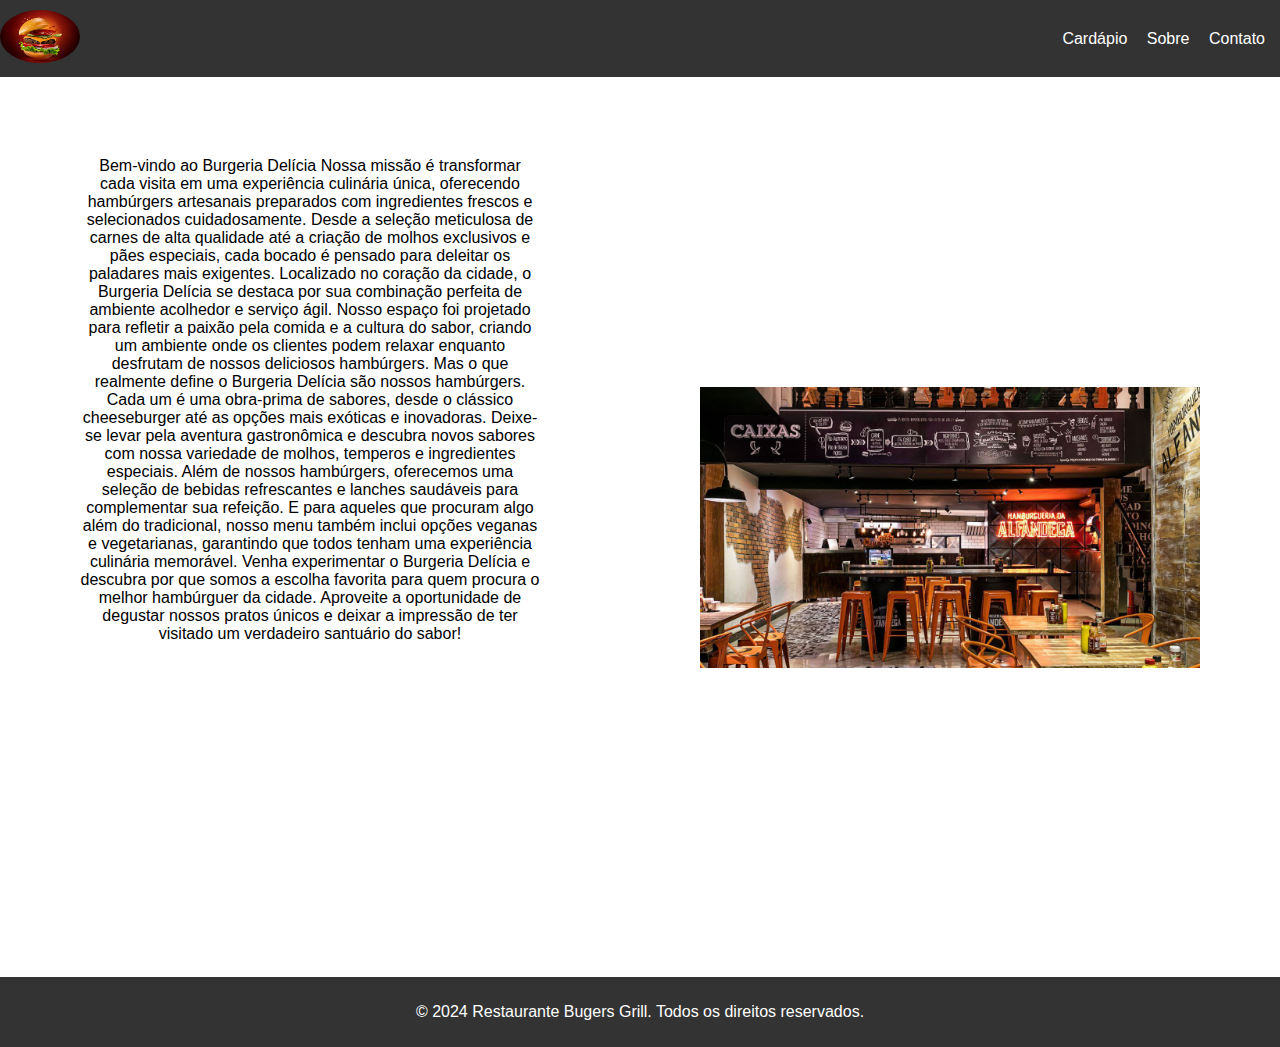
<file: index.html>
<!DOCTYPE html>
<html lang="pt-br">

<head>
    <meta charset="UTF-8">
    <meta name="viewport" content="width=device-width, initial-scale=1.0">
    <title>Restaurante</title>
    <link rel="stylesheet" href="css/style.css">
</head>

<body>
    <header>
        <nav>
            <div class="logo">
                <a href="index.html"><img src="img/images.jpeg" alt="logo"></a>
            </div>
            <ul>
                <li><a href="cardapio.html">Cardápio</a></li>
                <li><a href="sobrenos.html">Sobre</a></li>
                <li><a href="contato.html">Contato</a></li>
            </ul>
        </nav>
    </header>
    <main>

        <section class="hamburgueria">
            <p>Bem-vindo ao Burgeria Delícia
                Nossa missão é transformar cada visita em uma experiência culinária única, oferecendo hambúrgers
                artesanais preparados com ingredientes frescos e selecionados cuidadosamente. Desde a seleção meticulosa
                de carnes de alta qualidade até a criação de molhos exclusivos e pães especiais, cada bocado é pensado
                para deleitar os paladares mais exigentes.

                Localizado no coração da cidade, o Burgeria Delícia se destaca por sua combinação perfeita de ambiente
                acolhedor e serviço ágil. Nosso espaço foi projetado para refletir a paixão pela comida e a cultura do
                sabor, criando um ambiente onde os clientes podem relaxar enquanto desfrutam de nossos deliciosos
                hambúrgers.

                Mas o que realmente define o Burgeria Delícia são nossos hambúrgers. Cada um é uma obra-prima de
                sabores, desde o clássico cheeseburger até as opções mais exóticas e inovadoras. Deixe-se levar pela
                aventura gastronômica e descubra novos sabores com nossa variedade de molhos, temperos e ingredientes
                especiais.

                Além de nossos hambúrgers, oferecemos uma seleção de bebidas refrescantes e lanches saudáveis para
                complementar sua refeição. E para aqueles que procuram algo além do tradicional, nosso menu também
                inclui opções veganas e vegetarianas, garantindo que todos tenham uma experiência culinária memorável.

                Venha experimentar o Burgeria Delícia e descubra por que somos a escolha favorita para quem procura o
                melhor hambúrguer da cidade. Aproveite a oportunidade de degustar nossos pratos únicos e deixar a
                impressão de ter visitado um verdadeiro santuário do sabor!</p>

            <img src="img/Hamburgueria-da-Alfândega-Ipanema.jpg" alt="hamburgueria">
        </section>
    </main>
    <footer>
        <p>&copy; 2024 Restaurante Bugers Grill. Todos os direitos reservados.</p>
    </footer>
</body>

</html>
</file>
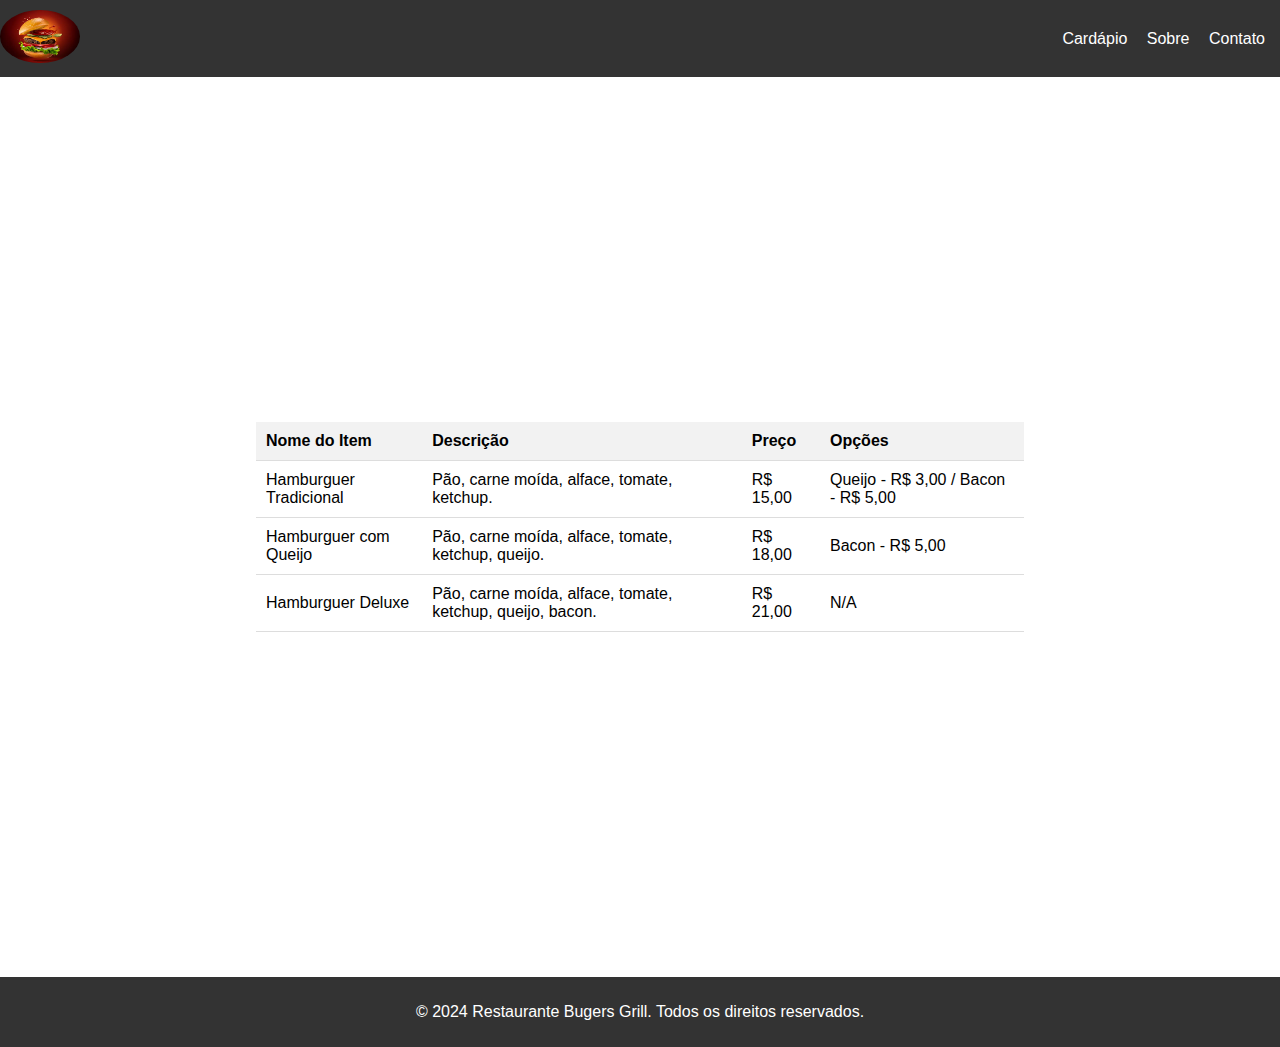
<file: cardapio.html>
<!DOCTYPE html>
<html lang="pt-br">

<head>
    <meta charset="UTF-8">
    <meta name="viewport" content="width=device-width, initial-scale=1.0">
    <title>Cardapio</title>
    <link rel="stylesheet" href="css/style.css">
    <link rel="stylesheet" href="css/cardapio.css">
</head>

<body>
    <header>
        <nav>
            <div class="logo">
                <a href="index.html"><img src="img/images.jpeg" alt="logo"></a>
            </div>
            <ul>
                <li><a href="cardapio.html">Cardápio</a></li>
                <li><a href="sobrenos.html">Sobre</a></li>
                <li><a href="contato.html">Contato</a></li>
            </ul>
        </nav>
    </header>
    <main>

        <section class="cardapio">
            <table>
                <tr>
                    <th>Nome do Item</th>
                    <th>Descrição</th>
                    <th>Preço</th>
                    <th>Opções</th>
                </tr>
                <tr>
                    <td>Hamburguer Tradicional</td>
                    <td>Pão, carne moída, alface, tomate, ketchup.</td>
                    <td>R$ 15,00</td>
                    <td>Queijo - R$ 3,00 / Bacon - R$ 5,00</td>
                </tr>
                <tr>
                    <td>Hamburguer com Queijo</td>
                    <td>Pão, carne moída, alface, tomate, ketchup, queijo.</td>
                    <td>R$ 18,00</td>
                    <td>Bacon - R$ 5,00</td>
                </tr>
                <tr>
                    <td>Hamburguer Deluxe</td>
                    <td>Pão, carne moída, alface, tomate, ketchup, queijo, bacon.</td>
                    <td>R$ 21,00</td>
                    <td>N/A</td>
                </tr>
            </table>
        </section>
    </main>
    <footer>
        <p>&copy; 2024 Restaurante Bugers Grill. Todos os direitos reservados.</p>
    </footer>
</body>

</html>
</file>
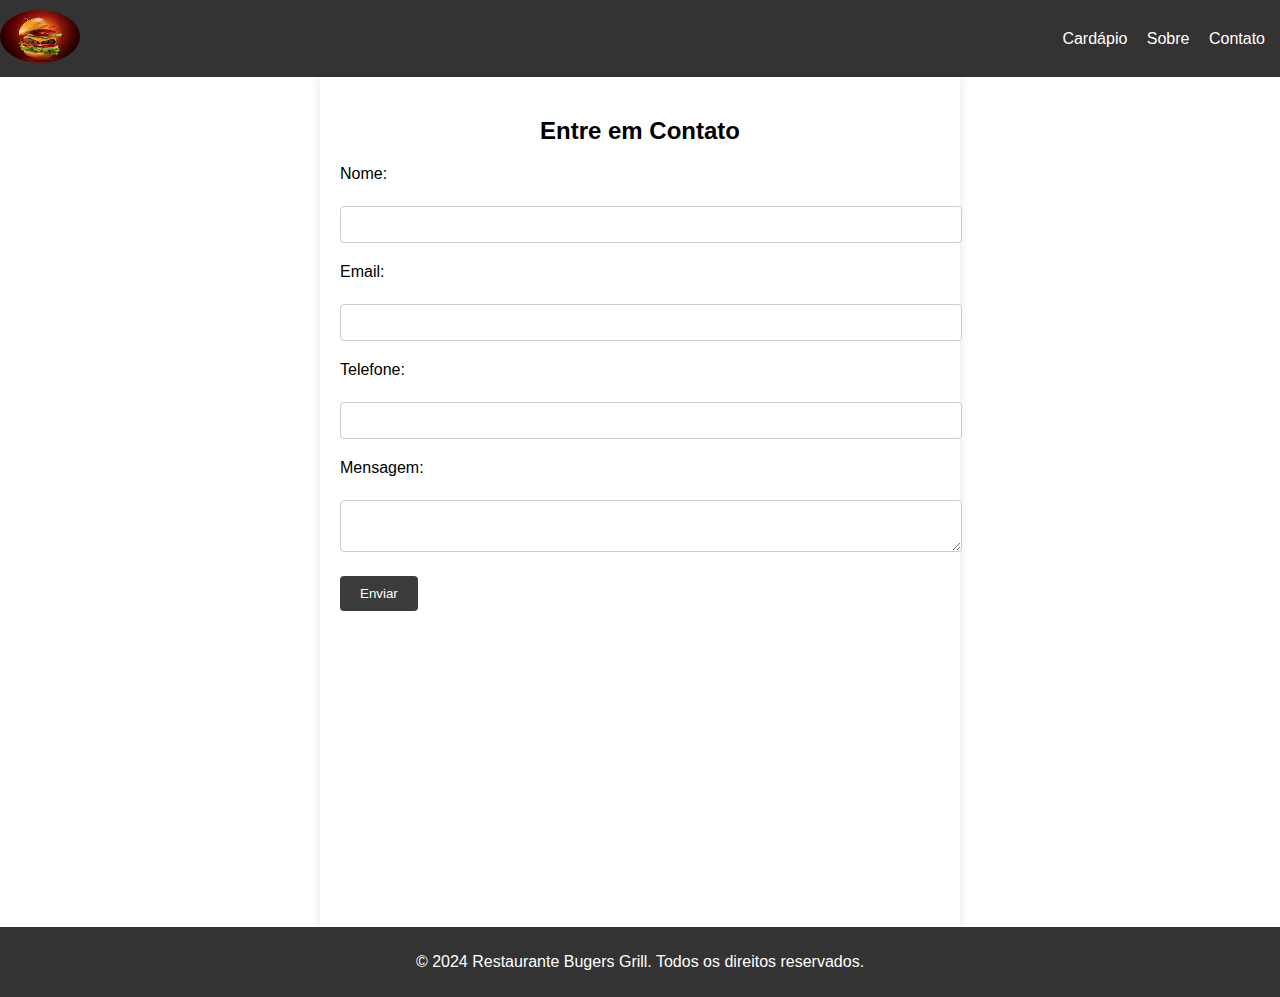
<file: contato.html>
<!DOCTYPE html>
<html lang="pt-br">

<head>
    <meta charset="UTF-8">
    <meta name="viewport" content="width=device-width, initial-scale=1.0">
    <title>Restaurante</title>
    <link rel="stylesheet" href="css/style.css">
    <link rel="stylesheet" href="css/contato.css">
</head>

<body>
    <header>
        <nav>
            <div class="logo">
                <a href="index.html"><img src="img/images.jpeg" alt="logo"></a>
            </div>
            <ul>
                <li><a href="cardapio.html">Cardápio</a></li>
                <li><a href="sobrenos.html">Sobre</a></li>
                <li><a href="contato.html">Contato</a></li>
            </ul>
        </nav>
    </header>
    <main>
        <section class="contato">
            <h2>Entre em Contato</h2>
            <form action="" method="post">
                <label for="nome">Nome:</label><br>
                <input type="text" id="nome" name="nome"><br>
                <label for="email">Email:</label><br>
                <input type="email" id="email" name="email"><br>
                <label for="telefone">Telefone:</label><br>
                <input type="tel" id="telefone" name="telefone"><br>
                <label for="mensagem">Mensagem:</label><br>
                <textarea id="mensagem" name="mensagem"></textarea><br>
                <input type="submit" value="Enviar">
            </form>
        </section>
    </main>
    <footer>
        <p>&copy; 2024 Restaurante Bugers Grill. Todos os direitos reservados.</p>
    </footer>
</body>

</html>
</file>
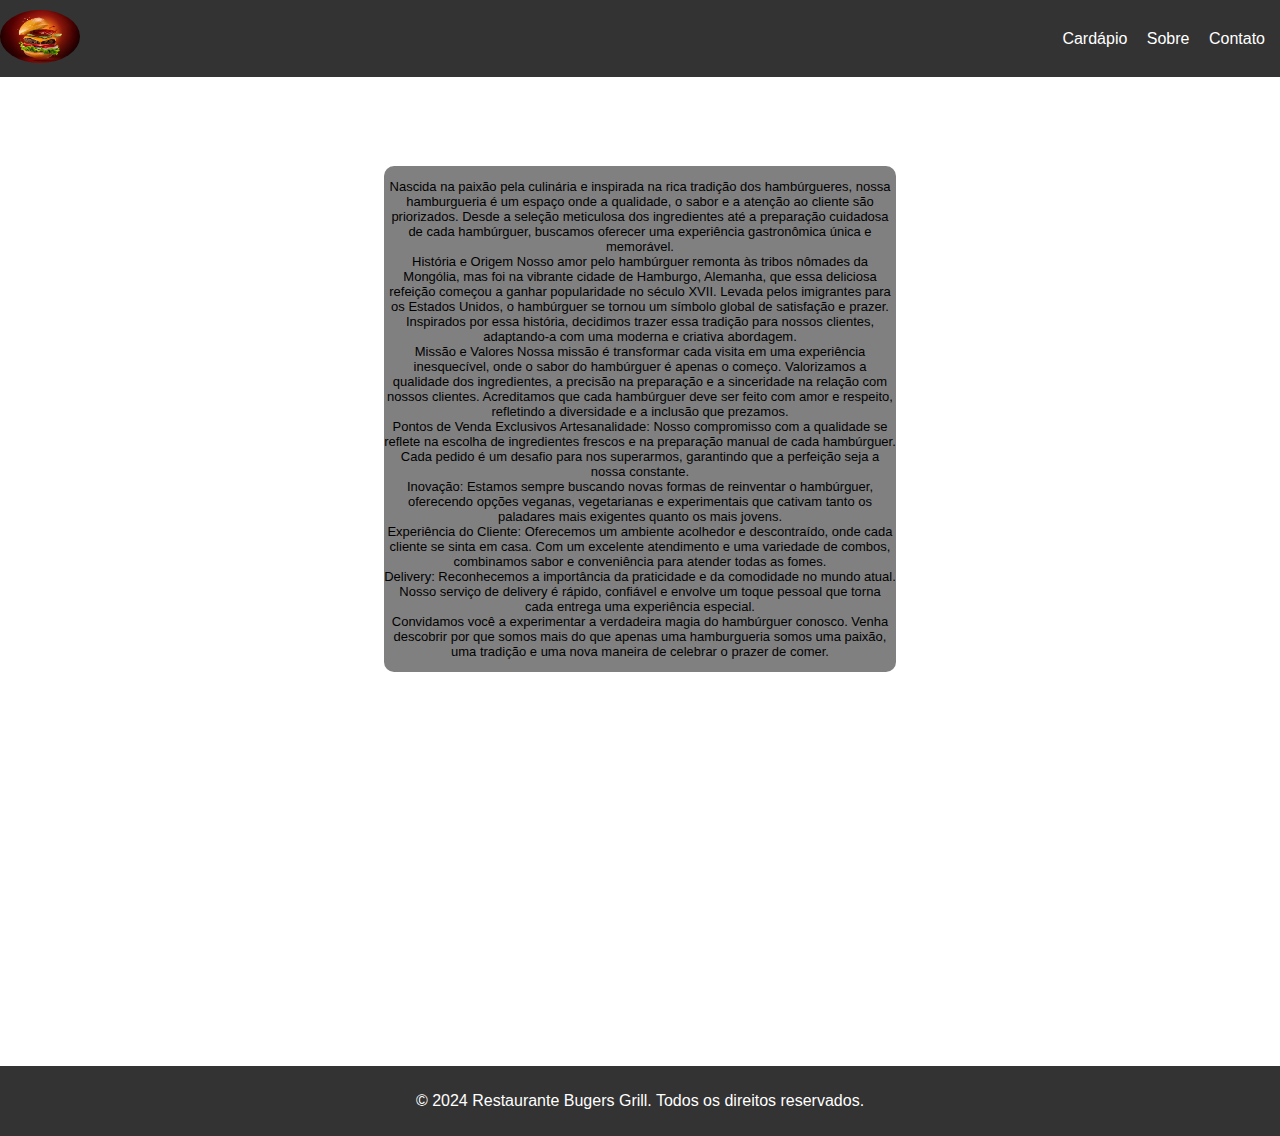
<file: sobrenos.html>
<!DOCTYPE html>
<html lang="pt-br">

<head>
    <meta charset="UTF-8">
    <meta name="viewport" content="width=device-width, initial-scale=1.0">
    <title>Restaurante</title>
    <link rel="stylesheet" href="css/style.css">
    <link rel="stylesheet" href="css/sobre.css">
</head>

<body>
    <header>
        <nav>
            <div class="logo">
                <a href="index.html"><img src="img/images.jpeg" alt="logo"></a>
            </div>
            <ul>
                <li><a href="cardapio.html">Cardápio</a></li>
                <li><a href="sobrenos.html">Sobre</a></li>
                <li><a href="contato.html">Contato</a></li>
            </ul>
        </nav>
    </header>
    <main>
        <h1>SOBRE NÓS</h1>
        <section class="sobre">
            <div class="card">
                <p>
                    Nascida na paixão pela culinária e inspirada na rica tradição dos hambúrgueres, nossa hamburgueria é
                    um espaço onde a qualidade, o sabor e a atenção ao cliente são priorizados. Desde a seleção
                    meticulosa dos ingredientes até a preparação cuidadosa de cada hambúrguer, buscamos oferecer uma
                    experiência gastronômica única e memorável. <br>
                    História e Origem
                    Nosso amor pelo hambúrguer remonta às tribos nômades da Mongólia, mas foi na vibrante cidade de
                    Hamburgo, Alemanha, que essa deliciosa refeição começou a ganhar popularidade no século XVII. Levada
                    pelos imigrantes para os Estados Unidos, o hambúrguer se tornou um símbolo global de satisfação e
                    prazer. Inspirados por essa história, decidimos trazer essa tradição para nossos clientes,
                    adaptando-a com uma moderna e criativa abordagem. <br>
                    Missão e Valores
                    Nossa missão é transformar cada visita em uma experiência inesquecível, onde o sabor do hambúrguer é
                    apenas o começo. Valorizamos a qualidade dos ingredientes, a precisão na preparação e a sinceridade
                    na relação com nossos clientes. Acreditamos que cada hambúrguer deve ser feito com amor e respeito,
                    refletindo a diversidade e a inclusão que prezamos. <br>
                    Pontos de Venda Exclusivos
                    Artesanalidade: Nosso compromisso com a qualidade se reflete na escolha de ingredientes frescos e na
                    preparação manual de cada hambúrguer. Cada pedido é um desafio para nos superarmos, garantindo que a
                    perfeição seja a nossa constante. <br>
                    Inovação: Estamos sempre buscando novas formas de reinventar o hambúrguer, oferecendo opções
                    veganas, vegetarianas e experimentais que cativam tanto os paladares mais exigentes quanto os mais
                    jovens. <br>
                    Experiência do Cliente: Oferecemos um ambiente acolhedor e descontraído, onde cada cliente se sinta
                    em casa. Com um excelente atendimento e uma variedade de combos, combinamos sabor e conveniência
                    para atender todas as fomes. <br>
                    Delivery: Reconhecemos a importância da praticidade e da comodidade no mundo atual. Nosso serviço de
                    delivery é rápido, confiável e envolve um toque pessoal que torna cada entrega uma experiência
                    especial. <br>
                    Convidamos você a experimentar a verdadeira magia do hambúrguer conosco. Venha descobrir por que
                    somos mais do que apenas uma hamburgueria somos uma paixão, uma tradição e uma nova maneira de
                    celebrar o prazer de comer.
                </p>
            </div>
        </section>
    </main>
    <footer>
        <p>&copy; 2024 Restaurante Bugers Grill. Todos os direitos reservados.</p>
    </footer>
</body>

</html>
</file>
<file: css/style.css>
body {
    font-family: Arial, sans-serif;
    margin: 0;
    padding: 0;
    box-sizing: border-box;
}

header {
    background-color: #333;
    color: white;
    padding: 10px 0;
    text-align: center;
}

nav {
    display: flex;
    flex-direction: row;
    justify-content: space-between;
    align-items: center;
}

.logo img {
    border-radius: 50%;
    width: 80px;
}

header nav ul {
    list-style-type: none;
    padding: 0;
}

header nav ul li {
    display: inline;
    margin-right: 15px;
}

header nav ul li a {
    color: white;
    text-decoration: none;
}


.hamburgueria {
    display: flex;
    justify-content: space-between;
    width: 100%;
    height: 100vh;
}

.hamburgueria p {
    width: 500px;
    margin: 80px;
    text-align: center;
}

.hamburgueria img {
    margin: 80px;
    width: 500px;
    object-fit: contain;
}

.card img {
    width: 200px;
}


footer {
    left: 0;
    right: 0;
    bottom: 0;
    background-color: #333;
    color: white;
    text-align: center;
    padding: 10px 0;
}
</file>
<file: css/cardapio.css>
.cardapio {
    display: flex;
    justify-content: center;
    align-items: center;
    height: 100vh;
}

table {
    width: 60%;
    border-collapse: collapse;
}

th,
td {
    padding: 10px;
    text-align: left;
    border-bottom: 1px solid #ddd;
}

th {
    background-color: #f2f2f2;
}
</file>
<file: css/contato.css>
.contato {
    max-width: 600px;
    margin: auto;
    padding: 20px;
    background-color: white;
    box-shadow: 0 0 10px rgba(0, 0, 0, 0.1);
    height: 90vh;
}

.contato h2 {
    text-align: center;
    margin-bottom: 20px;
}

.contato label {
    display: block;
    margin-bottom: 5px;
}

.contato input[type="text"],
.contato input[type="email"],
.contato input[type="tel"],
.contato textarea {
    width: 100%;
    padding: 10px;
    margin-bottom: 20px;
    border: 1px solid #ccc;
    border-radius: 4px;
}

.contato input[type="submit"] {
    background-color: #3b3b3b;
    color: white;
    padding: 10px 20px;
    border: none;
    cursor: pointer;
    border-radius: 4px;
}

.contato input[type="submit"]:hover {
    background-color: white;
    color: #3b3b3b;
    border: 1px solid #3b3b3b;
    transition: all 300ms ease-in-out;
}
</file>
<file: css/sobre.css>
.card {
    width: 40%;
    margin: 30px auto;
    background-color: grey;
    border-radius: 10px;
    display: flex;
    justify-content: center;
    align-items: center;
}

.card p {
    font-size: 13px;
    text-align: center;
}

h1 {
    text-align: center;
    color: white;
}

.sobre {
    height: 100vh;
}
</file>
